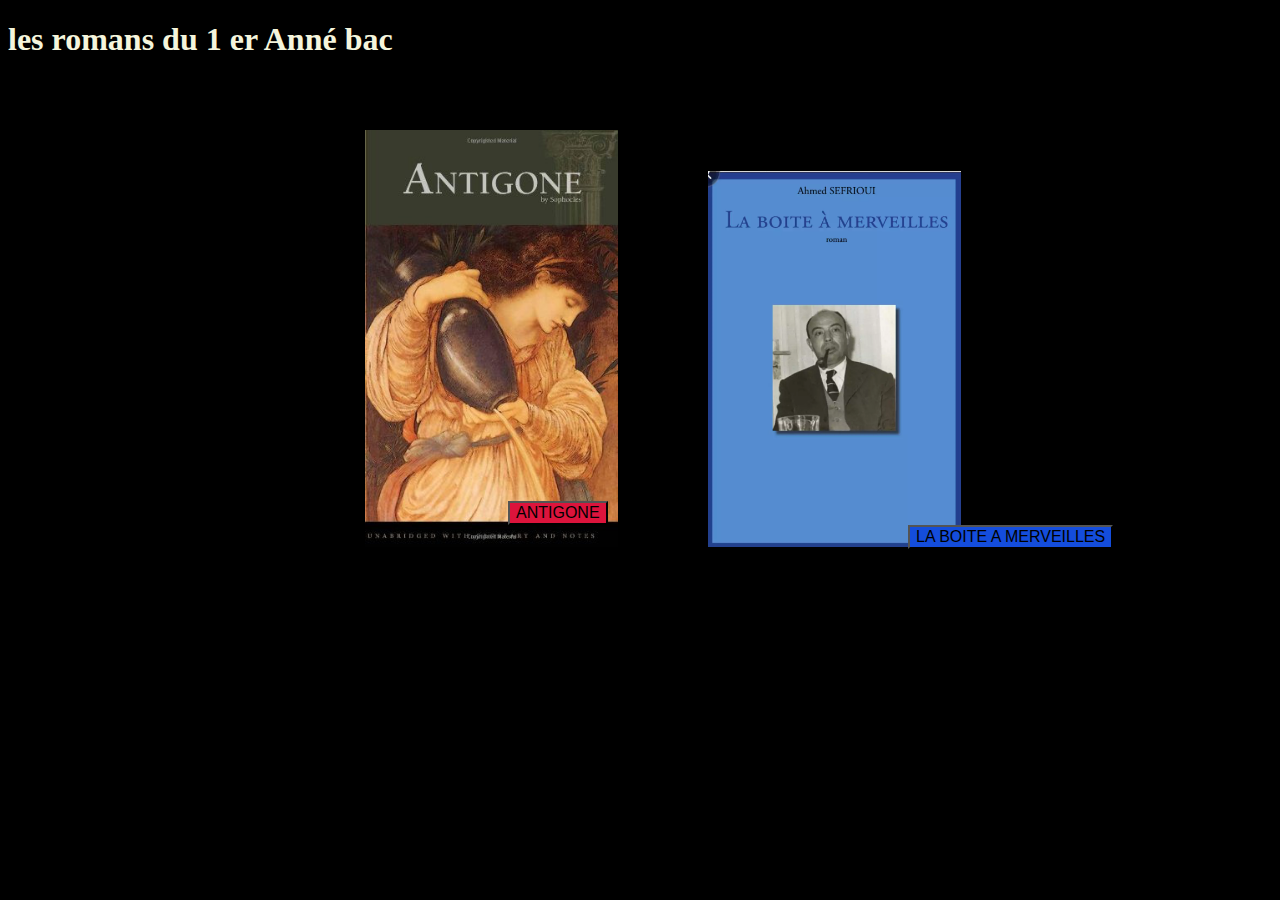
<file: index.html>
<!DOCTYPE html>
<html lang="en">
<head>
    <meta charset="UTF-8">
    <meta http-equiv="X-UA-Compatible" content="IE=edge">
    <meta name="viewport" content="width=device-width, initial-scale=1.0">
    <title> TATA INFO </title>
    <link rel="STYLESHEET" href="/style.css">
</head>
<body>
     <h1> les romans du 1 er Anné bac</h1>
    <img class="b" src="/IMG/QUIZ_La-Boite-a-Merveilles_7491.webp">
    <img class="A" src="/IMG/7728.jpg">
   <form action="/ANTIGONE/index.html">
    <button class="C">ANTIGONE</button>
</form>
  <form action="/LA BOITE/INDEX.html">
   <button class="D">LA BOITE A MERVEILLES</button>
</form>
</body>
</html>
</file>
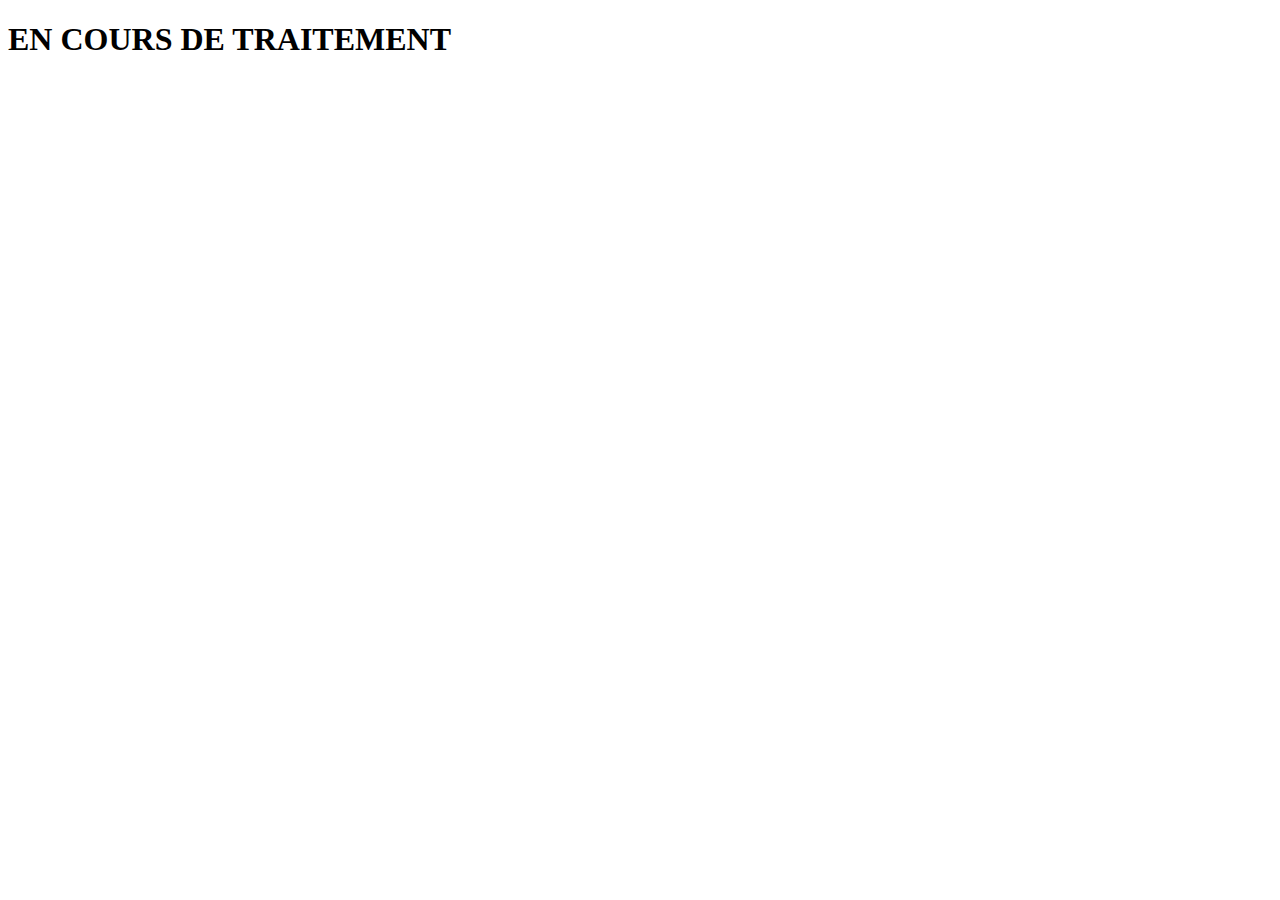
<file: ANTIGONE/index.html>
<!DOCTYPE html>
<html lang="en">
<head>
    <meta charset="UTF-8">
    <meta http-equiv="X-UA-Compatible" content="IE=edge">
    <meta name="viewport" content="width=device-width, initial-scale=1.0">
    <title> TATA INFO </title>
</head>
<body>
    <h1> EN COURS DE TRAITEMENT </h1>
</body>
</html>
</file>
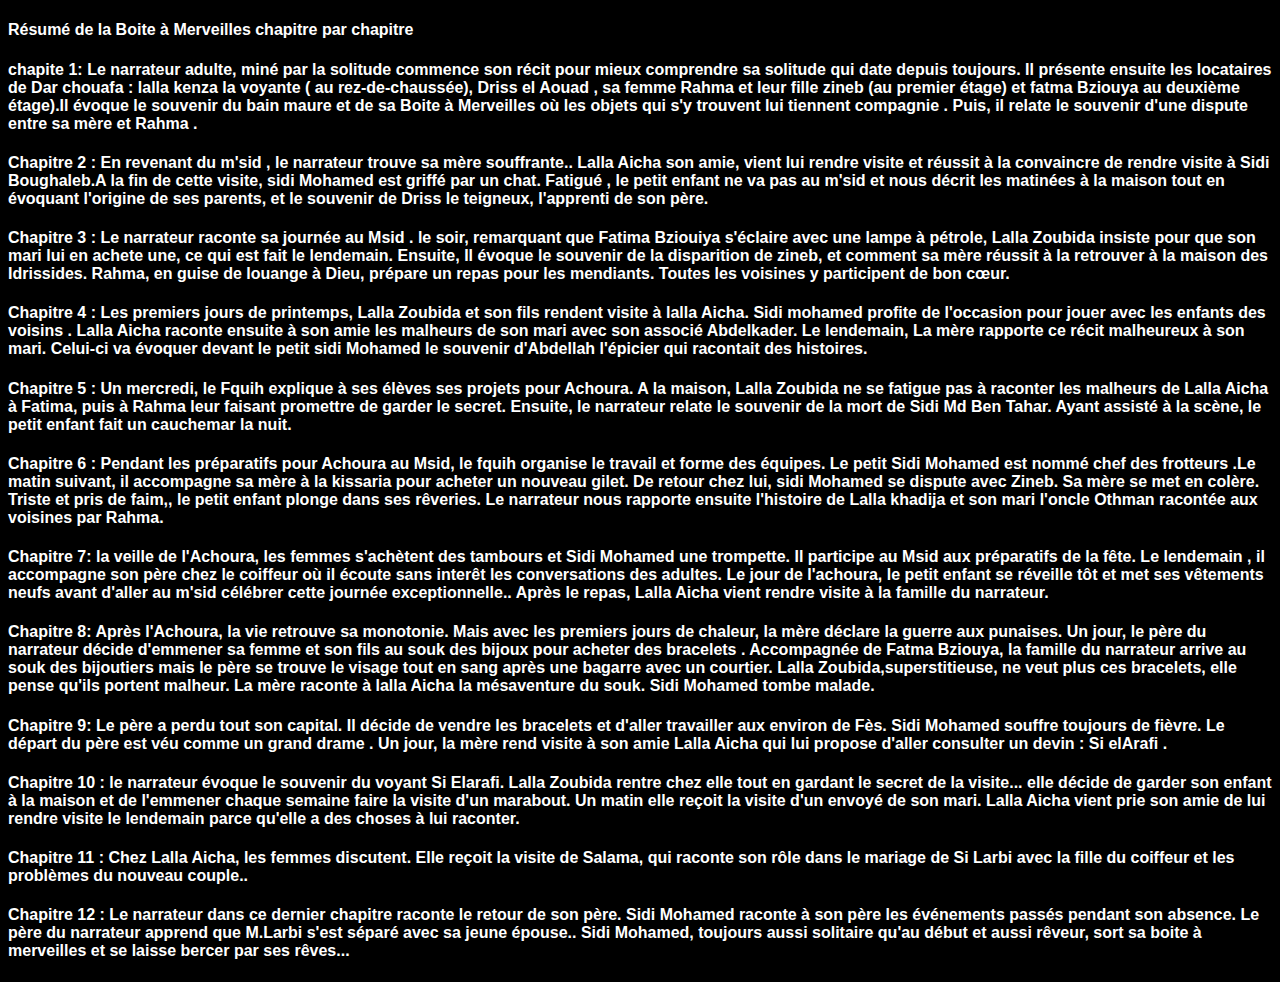
<file: LA BOITE/INDEX.html>
<!DOCTYPE html>
<html lang="en">
<head>
    <meta charset="UTF-8">
    <meta http-equiv="X-UA-Compatible" content="IE=edge">
    <meta name="viewport" content="width=device-width, initial-scale=1.0">
    <title> TATA INFO </title>
    <link rel="stylesheet" href="/LA BOITE/index.css">
</head>
<body>
   <h4>
    Résumé de la Boite à Merveilles chapitre par chapitre 
   </h4>
<h4>
   chapite 1:

Le narrateur adulte, miné par la solitude commence son récit pour mieux comprendre sa solitude qui 
date depuis toujours. Il présente ensuite les locataires de Dar chouafa : lalla kenza 
la voyante ( au rez-de-chaussée), Driss el Aouad , sa femme Rahma et leur fille zineb (au premier étage) 
et fatma Bziouya au deuxième étage).Il évoque le souvenir du bain maure et de sa Boite à Merveilles 
où les objets qui s'y trouvent lui tiennent compagnie . Puis, il relate le souvenir d'une dispute entre
 sa mère et Rahma .
</h4>
<h4>
Chapitre 2 :
En revenant du m'sid , le narrateur trouve sa mère souffrante.. Lalla Aicha son amie, vient lui rendre
 visite et réussit à la convaincre de rendre visite à Sidi Boughaleb.A la fin de cette visite, sidi Mohamed
 est griffé par un chat. Fatigué , le petit enfant ne va pas au m'sid et nous décrit les matinées à
 la maison tout en évoquant l'origine de ses parents, et le souvenir de Driss le teigneux, l'apprenti de
 son père.
</h4>
<h4>
Chapitre 3 :

Le narrateur raconte sa journée au Msid . le soir, remarquant que Fatima Bziouiya s'éclaire avec une 
lampe à pétrole, Lalla Zoubida insiste pour que son mari lui en achete une, ce qui est fait le lendemain.
 Ensuite, Il évoque le souvenir de la disparition de zineb, et comment sa mère réussit à la retrouver 
à la maison des Idrissides. Rahma, en guise de louange à Dieu, prépare un repas pour les mendiants. 
Toutes les voisines y participent de bon cœur.
</h4>
<h4>
Chapitre 4 : 

Les premiers jours de printemps, Lalla Zoubida et son fils rendent visite à lalla Aicha. 
Sidi mohamed profite de l'occasion pour jouer avec les enfants des voisins . 
Lalla Aicha raconte ensuite à son amie les malheurs de son mari avec son associé Abdelkader.
 Le lendemain, La mère rapporte ce récit malheureux à son mari. Celui-ci va évoquer devant le petit 
sidi Mohamed le souvenir d'Abdellah l'épicier qui racontait des histoires.
</h4>
<h4>
Chapitre 5 :
Un mercredi, le Fquih explique à ses élèves ses projets pour Achoura. A la maison, 
Lalla Zoubida ne se fatigue pas à raconter les malheurs de Lalla Aicha à Fatima, puis à
 Rahma leur faisant promettre de garder le secret. Ensuite, le narrateur relate le souvenir de
 la mort de Sidi Md Ben Tahar. Ayant assisté à la scène, le petit enfant fait un cauchemar la nuit.
</h4>

<h4>
Chapitre 6 :

Pendant les préparatifs pour Achoura au Msid, le fquih organise le travail et forme des équipes. 
Le petit Sidi Mohamed est nommé chef des frotteurs .Le matin suivant, il accompagne sa mère
 à la kissaria pour acheter un nouveau gilet. De retour chez lui, sidi Mohamed se dispute avec Zineb.
Sa mère se met en colère. Triste et pris de faim,, le petit enfant plonge dans ses rêveries. 
Le narrateur nous rapporte ensuite l'histoire de Lalla khadija et son mari l'oncle Othman 
racontée aux voisines par Rahma.
</h4>
<h4>
Chapitre 7: 

la veille de l'Achoura, les femmes s'achètent des tambours et Sidi Mohamed une trompette. 
Il participe au Msid aux préparatifs de la fête. Le lendemain , il accompagne son père chez le coiffeur
 où il écoute sans interêt les conversations des adultes. 

Le jour de l'achoura, le petit enfant se réveille tôt et met ses vêtements neufs avant d'aller au m'sid
 célébrer cette journée exceptionnelle.. Après le repas, Lalla Aicha vient rendre visite à la famille
 du narrateur.
</h4>
<h4>
Chapitre 8: 

Après l'Achoura, la vie retrouve sa monotonie. Mais avec les premiers jours de chaleur, la mère 
déclare la guerre aux punaises. Un jour, le père du narrateur décide d'emmener sa femme et son fils 
au souk des bijoux pour acheter des bracelets . Accompagnée de Fatma Bziouya, la famille du narrateur
 arrive au souk des bijoutiers mais le père se trouve le visage tout en sang après une bagarre avec un
 courtier. Lalla Zoubida,superstitieuse, ne veut plus ces bracelets, elle pense qu'ils portent malheur. 
La mère raconte à lalla Aicha la mésaventure du souk. Sidi Mohamed tombe malade.
</h4>

<h4>
Chapitre 9: 

Le père a perdu tout son capital. Il décide de vendre les bracelets et d'aller travailler aux environ 
de Fès. Sidi Mohamed souffre toujours de fièvre. Le départ du père est véu comme un grand drame . 
Un jour, la mère rend visite à son amie Lalla Aicha qui lui propose d'aller consulter un devin : Si elArafi .
</h4>
<h4>
Chapitre 10 : 

le narrateur évoque le souvenir du voyant Si Elarafi. 
Lalla Zoubida rentre chez elle tout en gardant le secret de la visite... elle décide de garder son enfant
 à la maison et de l'emmener chaque semaine faire la visite d'un marabout.

Un matin elle reçoit la visite d'un envoyé de son mari. 
Lalla Aicha vient prie son amie de lui rendre visite le lendemain parce qu'elle a des choses à lui raconter.
</h4>
<h4>
Chapitre 11 : 

Chez Lalla Aicha, les femmes discutent. Elle reçoit la visite de Salama, 
qui raconte son rôle dans le mariage de Si Larbi avec la fille du coiffeur et les problèmes 
du nouveau couple.. 
</h4>
<h4>
Chapitre 12 :

Le narrateur dans ce dernier chapitre raconte le retour de son père. 
Sidi Mohamed raconte à son père les événements passés pendant son absence. 
Le père du narrateur apprend que M.Larbi s'est séparé avec sa jeune épouse.. Sidi Mohamed,
 toujours aussi solitaire qu'au début et aussi rêveur, sort sa boite à merveilles et se laisse 
bercer par ses rêves...
</h4> </h4>

   
</body>
</html>
</file>
<file: style.css>
body {
    background-color: black;
}
.b{
    width: 20%;
    transform: translate(700px) translateY(50px);
} 
.A{
    width: 20%;
    transform: translate(100px) translateY(50px);
} 
h1{
   color: beige;
} 

.C{
    transform: translate(500px);
    background-color: crimson;
    font-family: 'Trebuchet MS', 'Lucida Sans Unicode', 'Lucida Grande', 'Lucida Sans', Arial, sans-serif;
    font-size: medium;
 } 
 .D{
    transform: translate(900px);
    background-color: rgb(20, 77, 220);
    font-family: 'Trebuchet MS', 'Lucida Sans Unicode', 'Lucida Grande', 'Lucida Sans', Arial, sans-serif;
    font-size: medium;
 } 
 @media (min-width:100px) and (max-width:1150px) {
    .b{
        width: 80%;
        right: -1px;
        transform: translate(50px);
    } 
    .A{
        width: 80%;
        right: 100vh;
    }
    .C{
        transform: translate(250px);
        background-color: crimson;
        font-family: 'Trebuchet MS', 'Lucida Sans Unicode', 'Lucida Grande', 'Lucida Sans', Arial, sans-serif;
        font-size: medium;
     } 
     .D{
        transform: translate(380px) ;
        background-color: rgb(20, 77, 220);
        font-family: 'Trebuchet MS', 'Lucida Sans Unicode', 'Lucida Grande', 'Lucida Sans', Arial, sans-serif;
        font-size: medium;
        transform: translateY(40px);
        text-align: left;
     } 
 }
</file>
<file: LA BOITE/index.css>
body {
    background-color: black;
}
h4 {
    color: rgb(255, 255, 255);
    font-family: 'Trebuchet MS', 'Lucida Sans Unicode', 'Lucida Grande', 'Lucida Sans', Arial, sans-serif;
}
</file>
